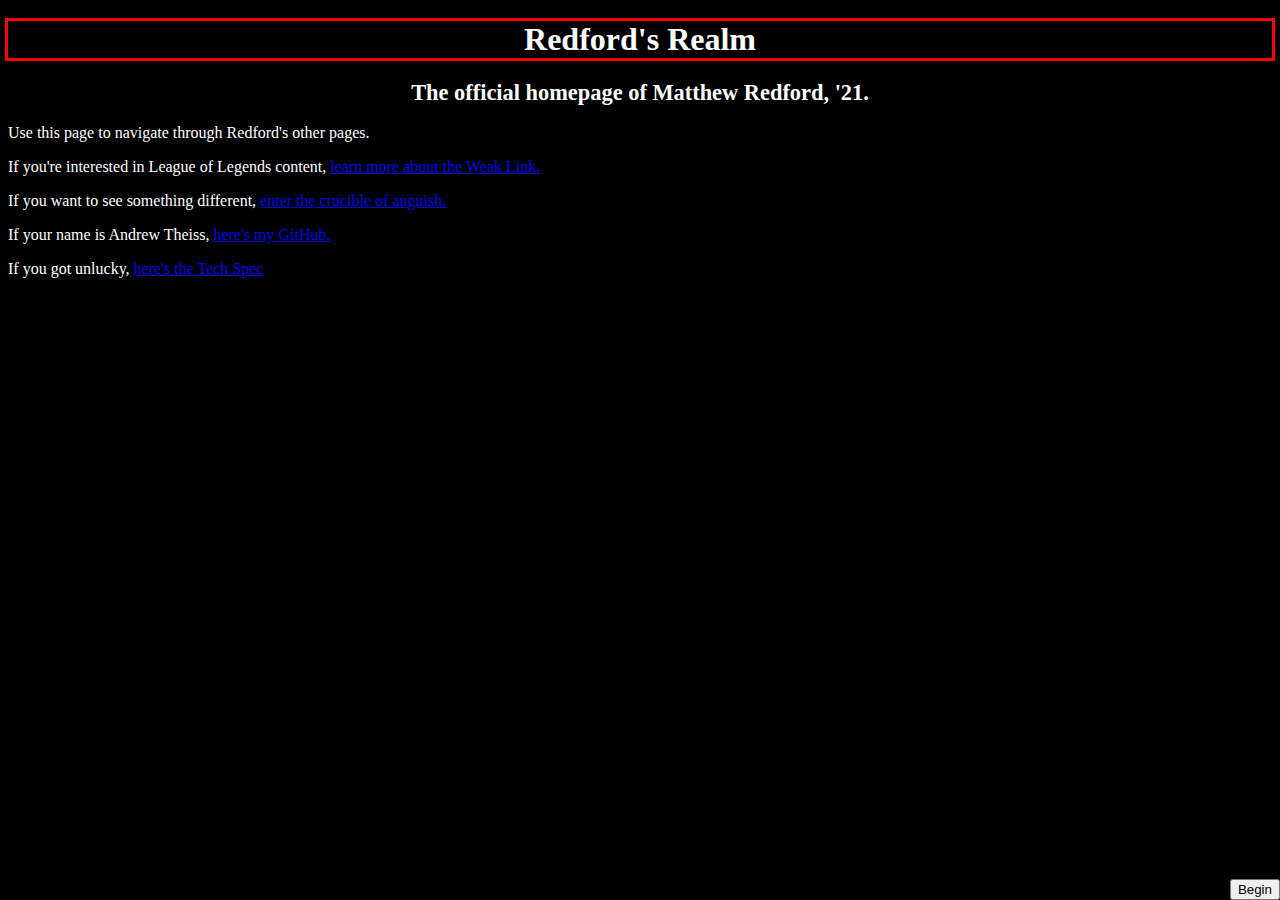
<file: index.html>
<!DOCTYPE html>
<html>

<head>
  <title>Redford's Realm</title>
  <link href="main.css" rel="stylesheet">
</head>

<body>

  <h1>Redford's Realm</h1>

  <h2>The official homepage of Matthew Redford, '21.</h2>

  <p>Use this page to navigate through Redford's other pages.</p>

  <p>If you're interested in League of Legends content,
    <a href="league.html"> learn more about the Weak Link.</a>
  </p>

  <p>If you want to see something different,
    <a href="realm.html"> enter the crucible of anguish.</a>
  </p>

  <p>If your name is Andrew Theiss,
    <a href="https://github.com/Red4D/public" target="_blank">here's my GitHub.</a>
  </p>
  <p>If you got unlucky,
    <a href="https://docs.google.com/document/d/1AID7VjKSzk-mosoqHnQIEFvfd1Shibk_LtaXwihO5kc/edit?usp=sharing" target="_blank">here's the Tech Spec</a>
  </p>
  <button id="play_music">Begin</button>
  <div id="music_content">
  </div>
</body>
<script src="main.js"></script>

</html>
</file>
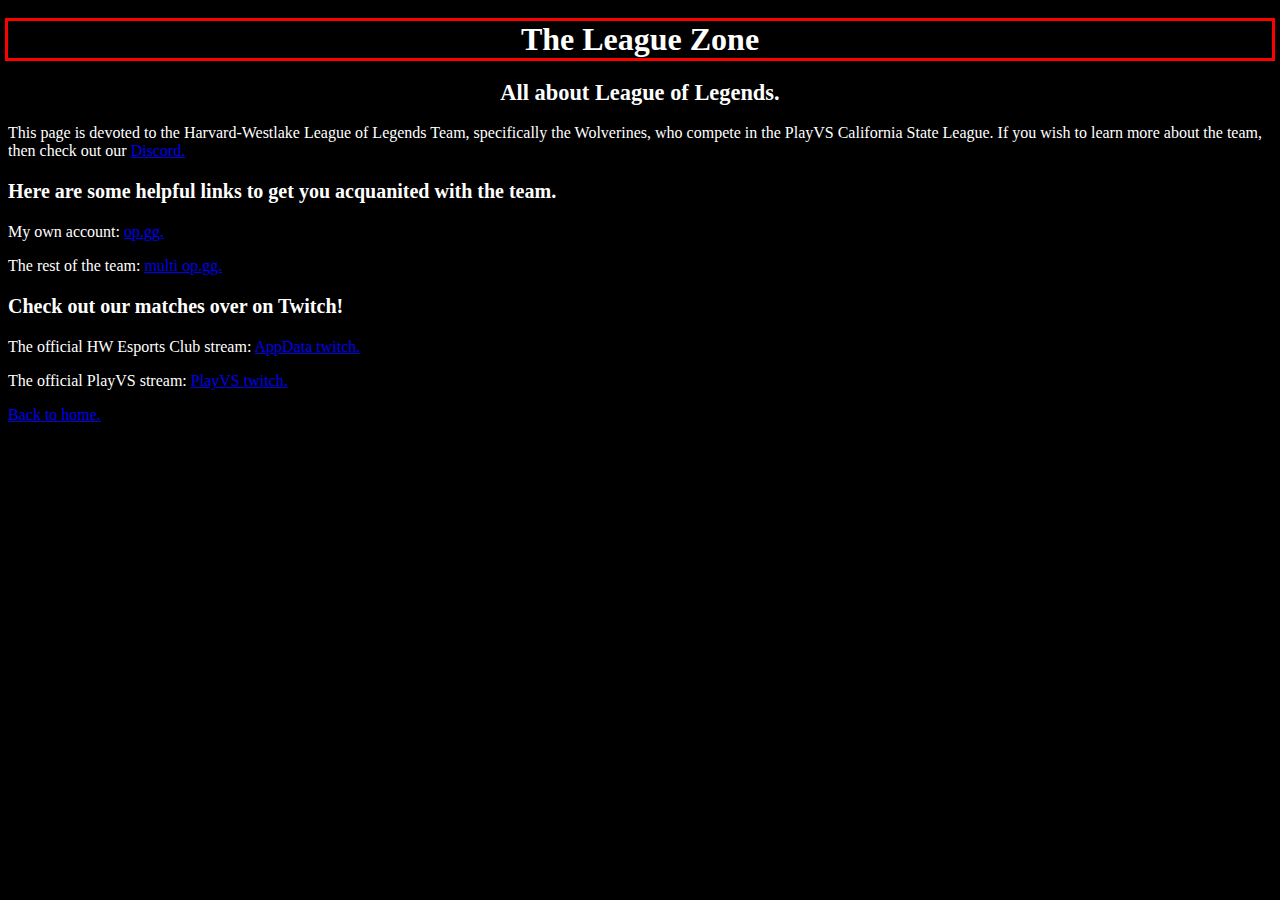
<file: league.html>
<!DOCTYPE html>
<html>

<head>
  <title>The League Zone</title>
  <link href="main.css" rel="stylesheet">

</head>

<body>

  <h1>The League Zone</h1>

  <h2>All about League of Legends.</h2>

  <p>This page is devoted to the Harvard-Westlake League of Legends Team, specifically the
    Wolverines, who compete in the PlayVS California State League. If you wish to
    learn more about the team, then check out our
    <a href="https://discord.gg/NCcJVHgtR5" target="_blank">Discord.</a>
  </p>

  <h3>Here are some helpful links to get you acquanited with the team.</h3>

  <p>My own account:
    <a href="https://na.op.gg/summoner/userName=red4d" target="_blank">op.gg.</a>
  </p>

  <p>The rest of the team:
    <a href="https://na.op.gg/multi/query=familypluto417%2C+appdata%2C+fbm2%2C+shaprock%2C+mishterb" target="_blank">multi op.gg.</a>
  </p>

  <h3>Check out our matches over on Twitch!</h3>

  <p>The official HW Esports Club stream:
    <a href="https://www.twitch.tv/appdata123" target="_blank">AppData twitch.</a>
  </p>

  <p>The official PlayVS stream:
    <a href="https://www.twitch.tv/playvs" target="_blank">PlayVS twitch.</a>
  </p>

  <a href="index.html">Back to home.</a>
</body>

</html>
</file>
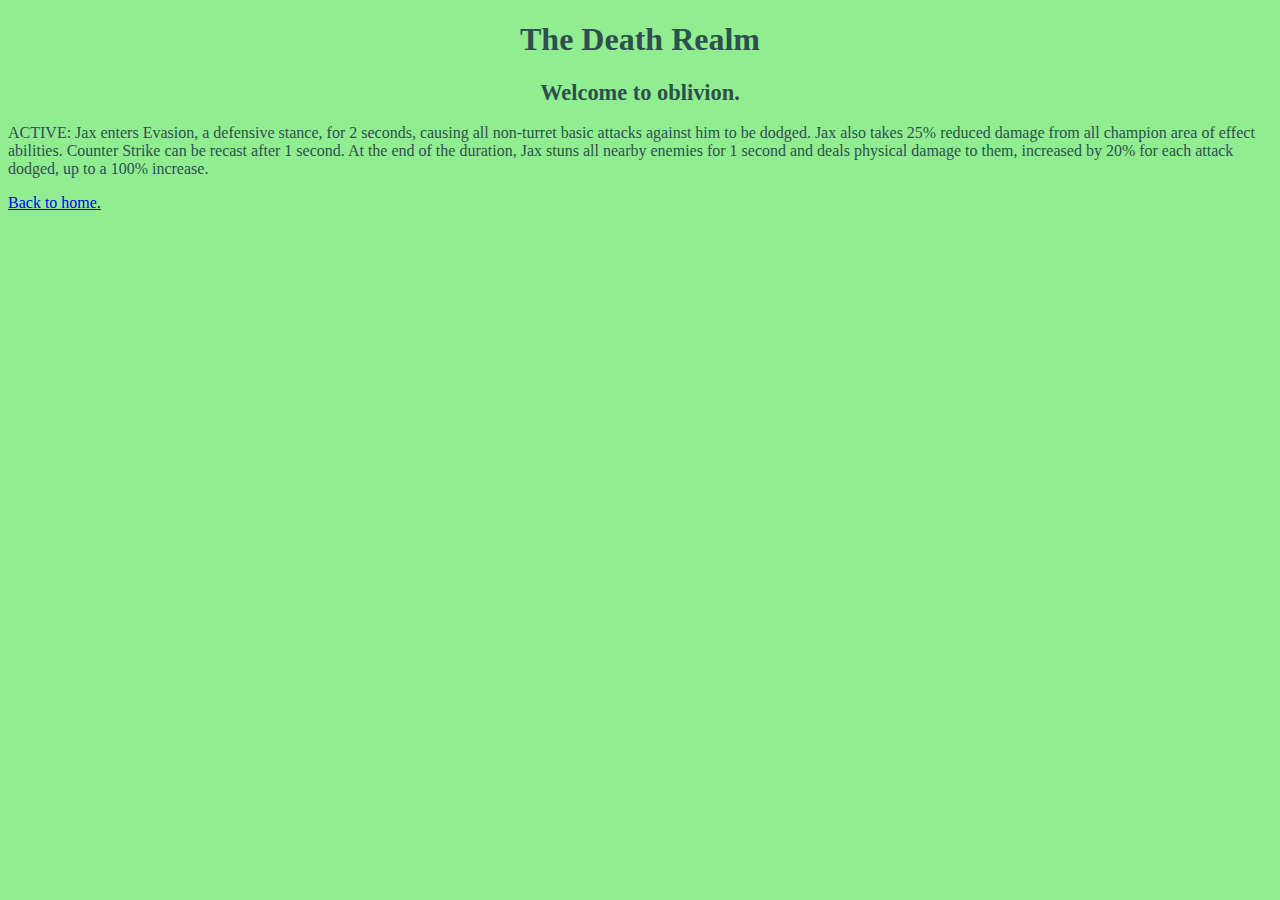
<file: realm.html>
<!DOCTYPE html>
<html>

<head>
  <title>Death Realm</title>
  <link href="death.css" rel="stylesheet">

</head>

<body>

  <h1>The Death Realm</h1>

  <h2>Welcome to oblivion.</h2>

  <p>ACTIVE: Jax enters Evasion, a defensive stance, for 2 seconds, causing all
    non-turret basic attacks against him to be dodged. Jax also takes 25%
    reduced damage from all champion area of effect
    abilities. Counter Strike can be recast after 1 second. At the end of the
    duration, Jax stuns all nearby enemies for 1 second and deals
    physical damage to them, increased by 20% for each attack dodged, up to a
    100% increase.</p>

  <a href="index.html">Back to home.</a>
</body>

</html>
</file>
<file: main.css>
body{
  color: white;
  background-color: black;
  font-family: Georgia;
}

h1{
  text-align: center;
  outline-style: solid;
  outline-color: red;
}

h2{
  font-size: 140%;
  text-align: center;
}

h3{
  font-size: 125%;
}
#play_music{
  position:absolute;
  right:0;
  bottom:0;
}
</file>
<file: death.css>
body{
  color: DarkSlateGrey;
  background-color: LightGreen;
  font-family: Times;
}

h1{
  text-align: center;
}

h2{
  font-size: 140%;
  text-align: center;
}

p{
  font-family: "Comic Sans MS";
}
</file>
